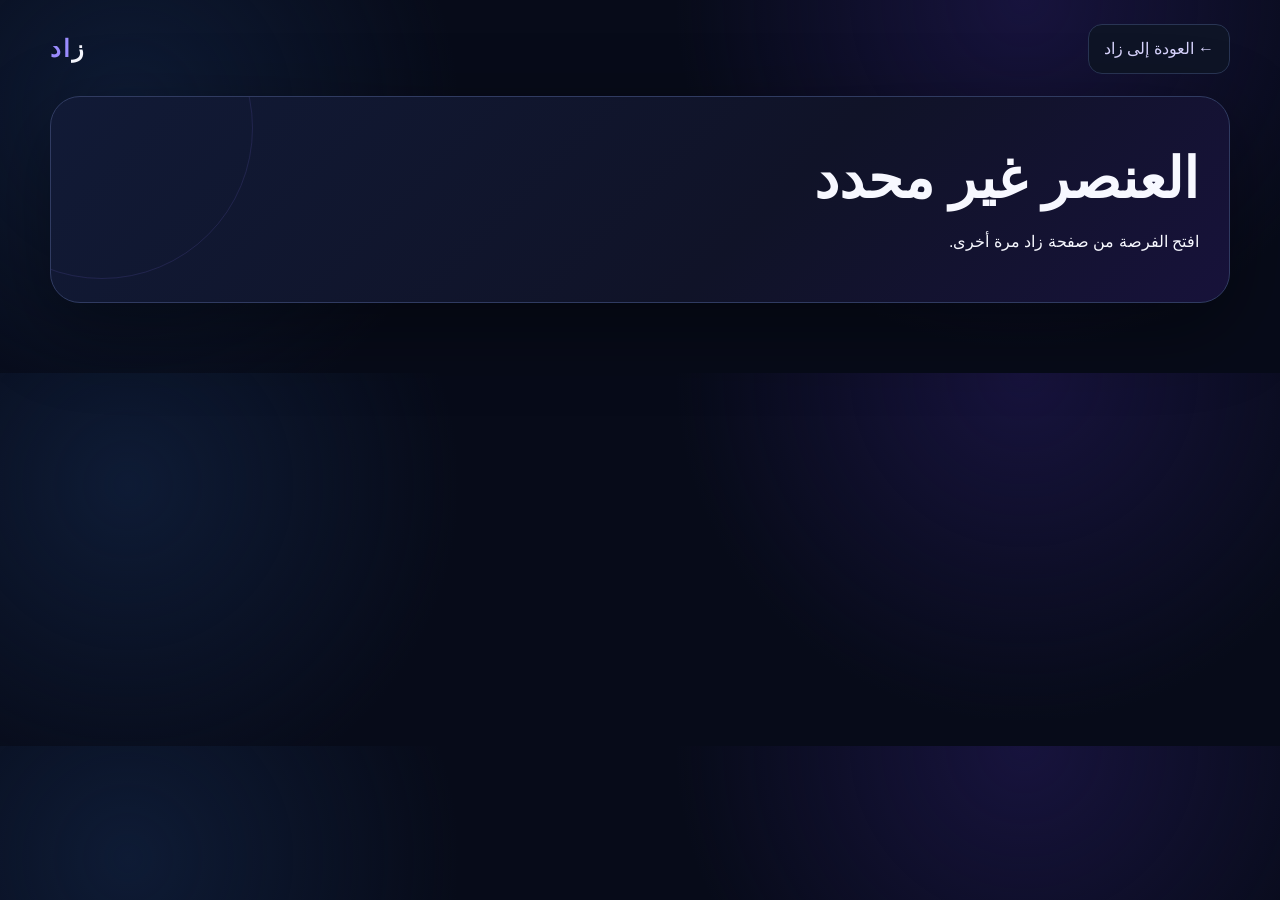
<file: zaad_current/detail.html>
<!doctype html>
<html lang="ar" dir="rtl">
<head>
<meta charset="utf-8">
<meta name="viewport" content="width=device-width, initial-scale=1">
<meta name="theme-color" content="#070b19">
<title>تفاصيل الفرصة | زاد</title>
<style>
:root{--bg:#070b19;--panel:#10162a;--panel2:#151d35;--line:#293554;--text:#f7f8ff;--muted:#aab5cf;--accent:#7664ff;--accent2:#9b8cff;--good:#43e0bb;--warn:#ffd166}
*{box-sizing:border-box}html{scroll-behavior:smooth}body{margin:0;background:radial-gradient(circle at 80% 0,#17133d 0,transparent 32%),radial-gradient(circle at 10% 30%,#0e1b35 0,transparent 28%),var(--bg);color:var(--text);font-family:Tajawal,"Segoe UI",Arial,sans-serif;line-height:1.75}
a{color:inherit}.page{width:min(1180px,calc(100% - 28px));margin:auto;padding:24px 0 70px}.topbar{display:flex;justify-content:space-between;align-items:center;gap:16px;margin-bottom:22px}.back{display:inline-flex;align-items:center;gap:8px;text-decoration:none;color:#d9d5ff;border:1px solid var(--line);background:#0e1426;border-radius:14px;padding:10px 15px}.brand{font-weight:900;letter-spacing:.08em;font-size:24px}.brand span{color:var(--accent2)}
.hero{position:relative;overflow:hidden;border:1px solid #303b61;border-radius:30px;padding:30px;background:linear-gradient(135deg,#111a36,#101328 60%,#17123a);box-shadow:0 25px 80px #0006}.hero:before{content:"";position:absolute;width:300px;height:300px;border:1px solid #8e7cff22;border-radius:50%;left:-100px;top:-120px}.badge{display:inline-flex;padding:7px 12px;border-radius:999px;background:#7564ff18;border:1px solid #8273ff55;color:#c7beff;font-weight:800}.hero-grid{position:relative;display:grid;grid-template-columns:1fr auto;gap:28px;align-items:start}.hero h1{font-size:clamp(30px,5vw,56px);line-height:1.2;margin:18px 0 10px}.provider{font-size:18px;color:#c3cce0}.intro{font-size:18px;color:#c9d2e6;max-width:850px}.primary{display:inline-flex;justify-content:center;align-items:center;gap:8px;background:linear-gradient(135deg,#7968ff,#5c48df);color:#fff;text-decoration:none;border-radius:15px;padding:13px 20px;font-weight:900;box-shadow:0 12px 35px #6652ff33;white-space:nowrap}
.section{margin-top:22px;border:1px solid var(--line);border-radius:24px;background:#0e1426cc;padding:24px}.section h2{margin:0 0 15px;font-size:23px}.section-head{display:flex;align-items:center;justify-content:space-between;gap:12px}.grid{display:grid;grid-template-columns:repeat(4,1fr);gap:12px}.fact{min-height:96px;border:1px solid #293552;background:linear-gradient(145deg,#151c30,#111729);border-radius:17px;padding:15px}.fact .k{display:block;color:#7f91b4;font-size:13px;margin-bottom:7px}.fact .v{font-weight:800;font-size:16px;overflow-wrap:anywhere}.lists{display:grid;grid-template-columns:1fr 1fr;gap:18px}.listbox{border:1px solid #293552;border-radius:18px;padding:18px;background:#11182b}.listbox h3{margin:0 0 10px}.listbox ul,.listbox ol{margin:0;padding-right:22px;color:#d3daea}.listbox li{margin:7px 0}.source{border-color:#3d4c7b;background:linear-gradient(135deg,#101a33,#11152b)}.source-row{display:flex;align-items:center;justify-content:space-between;gap:20px}.source-url{color:#a99dff;word-break:break-all;font-size:13px;margin-top:12px}.note{color:#9eabc5;font-size:13px}.empty{color:#9eabc5}
@media(max-width:850px){.hero-grid,.lists{grid-template-columns:1fr}.grid{grid-template-columns:repeat(2,1fr)}.source-row{align-items:stretch;flex-direction:column}.primary{width:100%}}
@media(max-width:520px){.page{width:min(100% - 18px,1180px);padding-top:12px}.hero,.section{border-radius:20px;padding:18px}.grid{grid-template-columns:1fr}.hero h1{font-size:32px}.topbar{align-items:flex-start}.brand{font-size:20px}}
</style>
</head>
<body>
<main class="page">
  <div class="topbar">
    <a class="back" href="/">← العودة إلى زاد</a>
    <div class="brand">ز<span>اد</span></div>
  </div>
  <div id="content"><section class="hero"><p>جارٍ تحميل التفاصيل...</p></section></div>
</main>
<script>
const esc=v=>String(v??"").replace(/[&<>'"]/g,c=>({"&":"&amp;","<":"&lt;",">":"&gt;","'":"&#39;",'"':"&quot;"}[c]));
const text=v=>v===null||v===undefined||String(v).trim()===""?"غير محدد":esc(v);
const bool=v=>v===true?"نعم":v===false?"لا":text(v);
const typeLabels={scholarship:"🎓 منحة دراسية",course:"💻 كورس",volunteer:"🤝 تطوع",internship:"💼 تدريب",competition:"🏆 مسابقة",program:"🚀 برنامج تعليمي"};
const typeSteps={
course:["افتح الرابط الرسمي وتأكد من اسم الكورس والجهة المقدمة.","أنشئ حسابًا أو سجّل الدخول إذا طلبت المنصة ذلك.","راجع السعر والشهادة وشروط الحصول عليها قبل البدء.","أكمل الدروس والاختبارات المطلوبة ثم احصل على إثبات الإتمام أو الشهادة إذا كانت معلنة رسميًا."],
scholarship:["افتح بوابة التقديم الرسمية وتحقق من الدورة الحالية والموعد.","أنشئ حسابًا في بوابة الجهة أو الجامعة إذا لزم.","اقرأ شروط الأهلية والمستندات المطلوبة حرفيًا.","املأ الطلب وارفع الملفات المطلوبة ثم أرسل الطلب.","احتفظ بتأكيد التقديم وتابع البريد أو الحساب الرسمي."],
volunteer:["تحقق من أن التسجيل مفتوح وأن العمر مناسب.","اقرأ وصف النشاط وهل هو أونلاين أو حضوري.","أنشئ حسابًا أو أرسل نموذج التسجيل المطلوب.","احتفظ بتأكيد المشاركة واتبع تعليمات الجهة للحصول على إثبات المشاركة إن كان متاحًا."],
internship:["تحقق من فتح التقديم للفترة الحالية.","راجع العمر والمرحلة الدراسية والمهارات المطلوبة.","جهز السيرة الذاتية وأي ملفات مطلوبة.","قدّم من الصفحة الرسمية وتابع رسالة التأكيد وحالة الطلب."]
};
function arr(v){
 if(Array.isArray(v)) return v.filter(Boolean);
 if(typeof v==="string"){try{const x=JSON.parse(v);if(Array.isArray(x))return x}catch(e){} return v.trim()? [v] : []}
 return [];
}
function list(v){
 const a=arr(v);
 return a.length?`<ul>${a.map(x=>`<li>${esc(x)}</li>`).join("")}</ul>`:`<p class="empty">لا توجد تفاصيل مسجلة في الكتالوج. اعتمد على الصفحة الرسمية.</p>`;
}
function facts(items){return `<div class="grid">${items.map(([k,v])=>`<div class="fact"><span class="k">${esc(k)}</span><span class="v">${text(v)}</span></div>`).join("")}</div>`}
function sourceBox(x,isCourse){
 const url=x.application_url||x.official_url||x.source_url||x.source||x.official_source;
 return `<section class="section source"><div class="source-row"><div><h2>🔗 المصدر الرسمي والتحقق</h2><div class="note">هذا الرابط هو المرجع الذي يجب الاعتماد عليه لمعرفة حالة التسجيل الحالية والشروط النهائية.</div></div><a class="primary" target="_blank" rel="noopener noreferrer" href="${esc(url||"#")}">${isCourse?"فتح الكورس الرسمي ↗":"التقديم / المصدر الرسمي ↗"}</a></div><div class="source-url">${text(url)}</div>${x.last_checked?`<p class="note">آخر تحقق مسجل: ${text(x.last_checked)} · نوع المصدر: ${text(x.source_type||"official")}</p>`:""}</section>`;
}
function genericDocuments(x){
 const docs=arr(x.required_documents);
 if(docs.length)return docs;
 if(x.type==="course")return ["لا توجد مستندات محددة في السجل؛ راجع شروط التسجيل الرسمية."];
 return ["راجع صفحة التقديم الرسمية لقائمة المستندات الحالية.", "قد تختلف المستندات حسب الجنسية والمرحلة الدراسية ونوع الطلب."];
}
async function load(){
 const params=new URLSearchParams(location.search);
 let kind=params.get("type")||"opportunity";
 const id=params.get("id");
 if(!id){document.getElementById("content").innerHTML='<section class="hero"><h1>العنصر غير محدد</h1><p>افتح الفرصة من صفحة زاد مرة أخرى.</p></section>';return}
 if(kind==="platform"){location.href="/platform.html?slug="+encodeURIComponent(id);return}
 const endpoint=kind==="course"?`/api/courses/${encodeURIComponent(id)}`:`/api/opportunities/${encodeURIComponent(id)}`;
 try{
  const r=await fetch(endpoint); if(!r.ok)throw new Error("not found");
  const x=await r.json(); kind=kind==="course"?"course":(x.type||kind);
  const isCourse=kind==="course";
  const label=typeLabels[kind]||kind;
  const steps=arr(x.application_steps).length?arr(x.application_steps):(typeSteps[kind]||["افتح المصدر الرسمي وتحقق من الحالة الحالية.","اقرأ شروط الأهلية والمتطلبات قبل التسجيل أو التقديم.","أكمل النموذج الرسمي وارفع الملفات المطلوبة.","احتفظ بتأكيد التسجيل أو التقديم وتابع تعليمات الجهة."]);
  const eligibility=x.eligibility_details||x.eligibility||"شروط الأهلية التفصيلية غير مسجلة؛ راجع المصدر الرسمي.";
  const requirements=x.requirements_details||x.requirements||"المتطلبات التفصيلية غير مسجلة؛ راجع المصدر الرسمي.";
  const documents=genericDocuments(x);
  const about=x.about_opportunity||x.description||"لا يوجد وصف منشور.";
  const age=x.age_min!=null||x.age_max!=null?`${x.age_min!=null?x.age_min:""}${x.age_max!=null?` – ${x.age_max}`:"+"}`:"غير محدد";
  document.title=(x.title||"التفاصيل")+" | زاد";
  let factsData;
  if(isCourse){
    factsData=[
      ["الجهة",x.platform],["نوع المحتوى",x.category],["المستوى",x.level],["اللغة",x.language],
      ["الدراسة", "أونلاين"],["المدة",x.duration],["الوصول المجاني",bool(x.free)],
      ["الشهادة",x.certificate_available?(x.certificate_type||"متاحة حسب الكورس"):"غير معلنة"],
      ["السعر",x.price],["المساعدة المالية",bool(x.financial_aid)]
    ];
  }else{
    factsData=[
      ["الدولة",x.country],["نوع الفرصة",label],["طريقة المشاركة",x.online?"أونلاين":"حضوري / غير محدد"],
      ["الفئة التعليمية",x.education_level],["المجال",x.category],["اللغة",x.language],
      ["العمر",age],["التمويل",x.funding_type],["الرسوم الدراسية",bool(x.tuition_covered)],
      ["السكن",bool(x.accommodation)],["الوجبات",bool(x.meals)],["السفر",bool(x.travel)],
      ["الراتب / المخصص",x.stipend],["المدة",x.duration],["الشهادة",bool(x.certificate)],
      ["البداية",x.start_date],["الموعد النهائي",x.deadline],["الحالة",x.status]
    ];
    if(kind==="scholarship") factsData.push(["قيمة الجائزة",x.amount],["عدد الجوائز",x.awards],["التكرار",x.recurring_type?`${x.recurring_value||""} ${x.recurring_type}`:"غير متكرر"]);
  }
  document.getElementById("content").innerHTML=`
    <section class="hero">
      <div class="hero-grid">
        <div>
          <span class="badge">${esc(label)}</span>
          <h1>${text(x.title)}</h1>
          <div class="provider">${text(x.platform||x.organization)}</div>
          <p class="intro">${esc(about)}</p>
        </div>
        <div><a class="primary" target="_blank" rel="noopener noreferrer" href="${esc(x.application_url||x.official_url||x.source_url||x.source||"#")}">${isCourse?"ابدأ الكورس ↗":"التقديم الرسمي ↗"}</a></div>
      </div>
    </section>
    <section class="section"><div class="section-head"><h2>📌 المعلومات الأساسية</h2></div>${facts(factsData)}</section>
    <section class="section"><h2>📖 عن الفرصة</h2><p class="intro">${esc(about)}</p></section>
    <section class="section"><h2>✅ شروط الأهلية</h2>${list(eligibility)}</section>
    <section class="section"><h2>📋 المتطلبات</h2>${list(requirements)}</section>
    <section class="section"><h2>📎 المستندات المطلوبة</h2>${list(documents)}</section>
    <section class="section"><h2>🧭 طريقة التقديم / البدء</h2><ol style="margin:0;padding-right:22px;color:#d3daea">${steps.map(s=>`<li style="margin:7px 0">${esc(s)}</li>`).join("")}</ol></section>
    ${sourceBox(x,isCourse)}
  `;
 }catch(e){
  document.getElementById("content").innerHTML='<section class="hero"><h1>تعذر تحميل التفاصيل</h1><p>تأكد من تشغيل الخادم ثم افتح الفرصة من الصفحة الرئيسية.</p><a class="back" href="/">العودة إلى زاد</a></section>';
 }
}
load();
</script>
</body>
</html>
</file>
